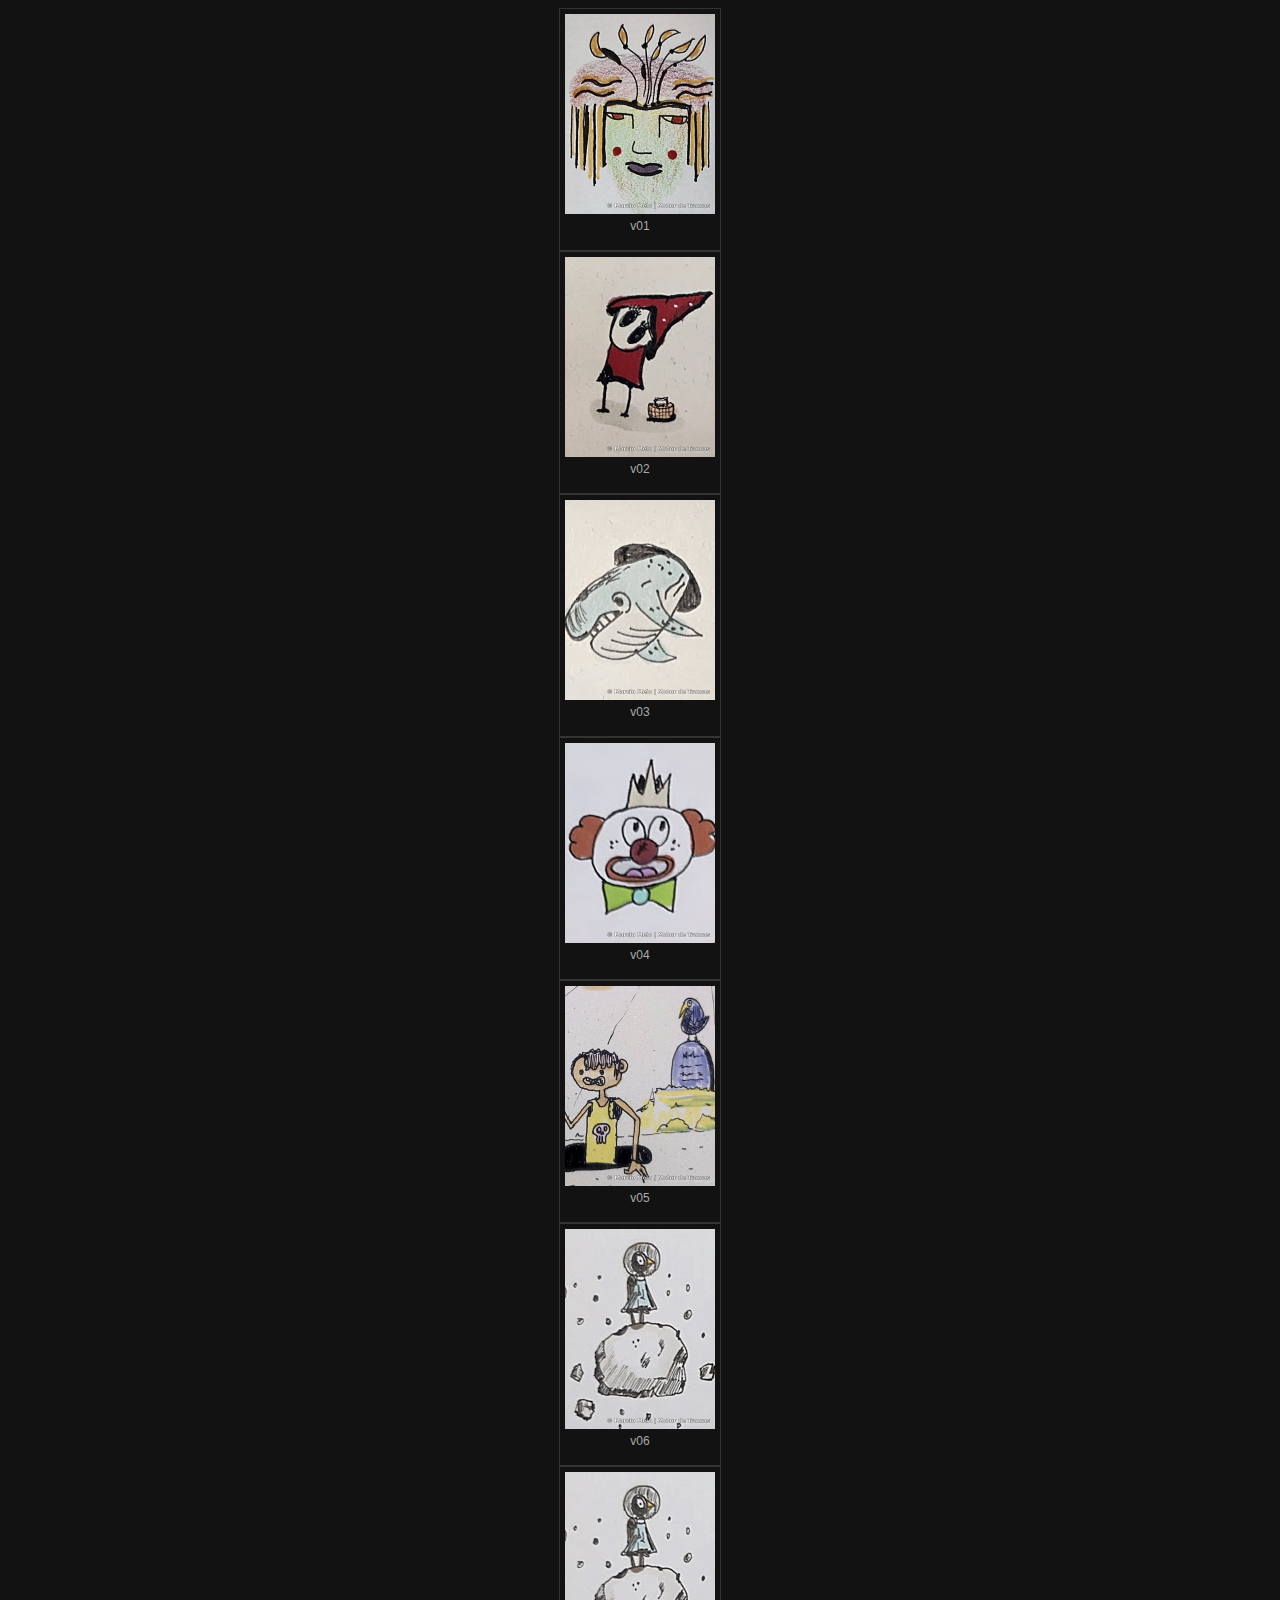
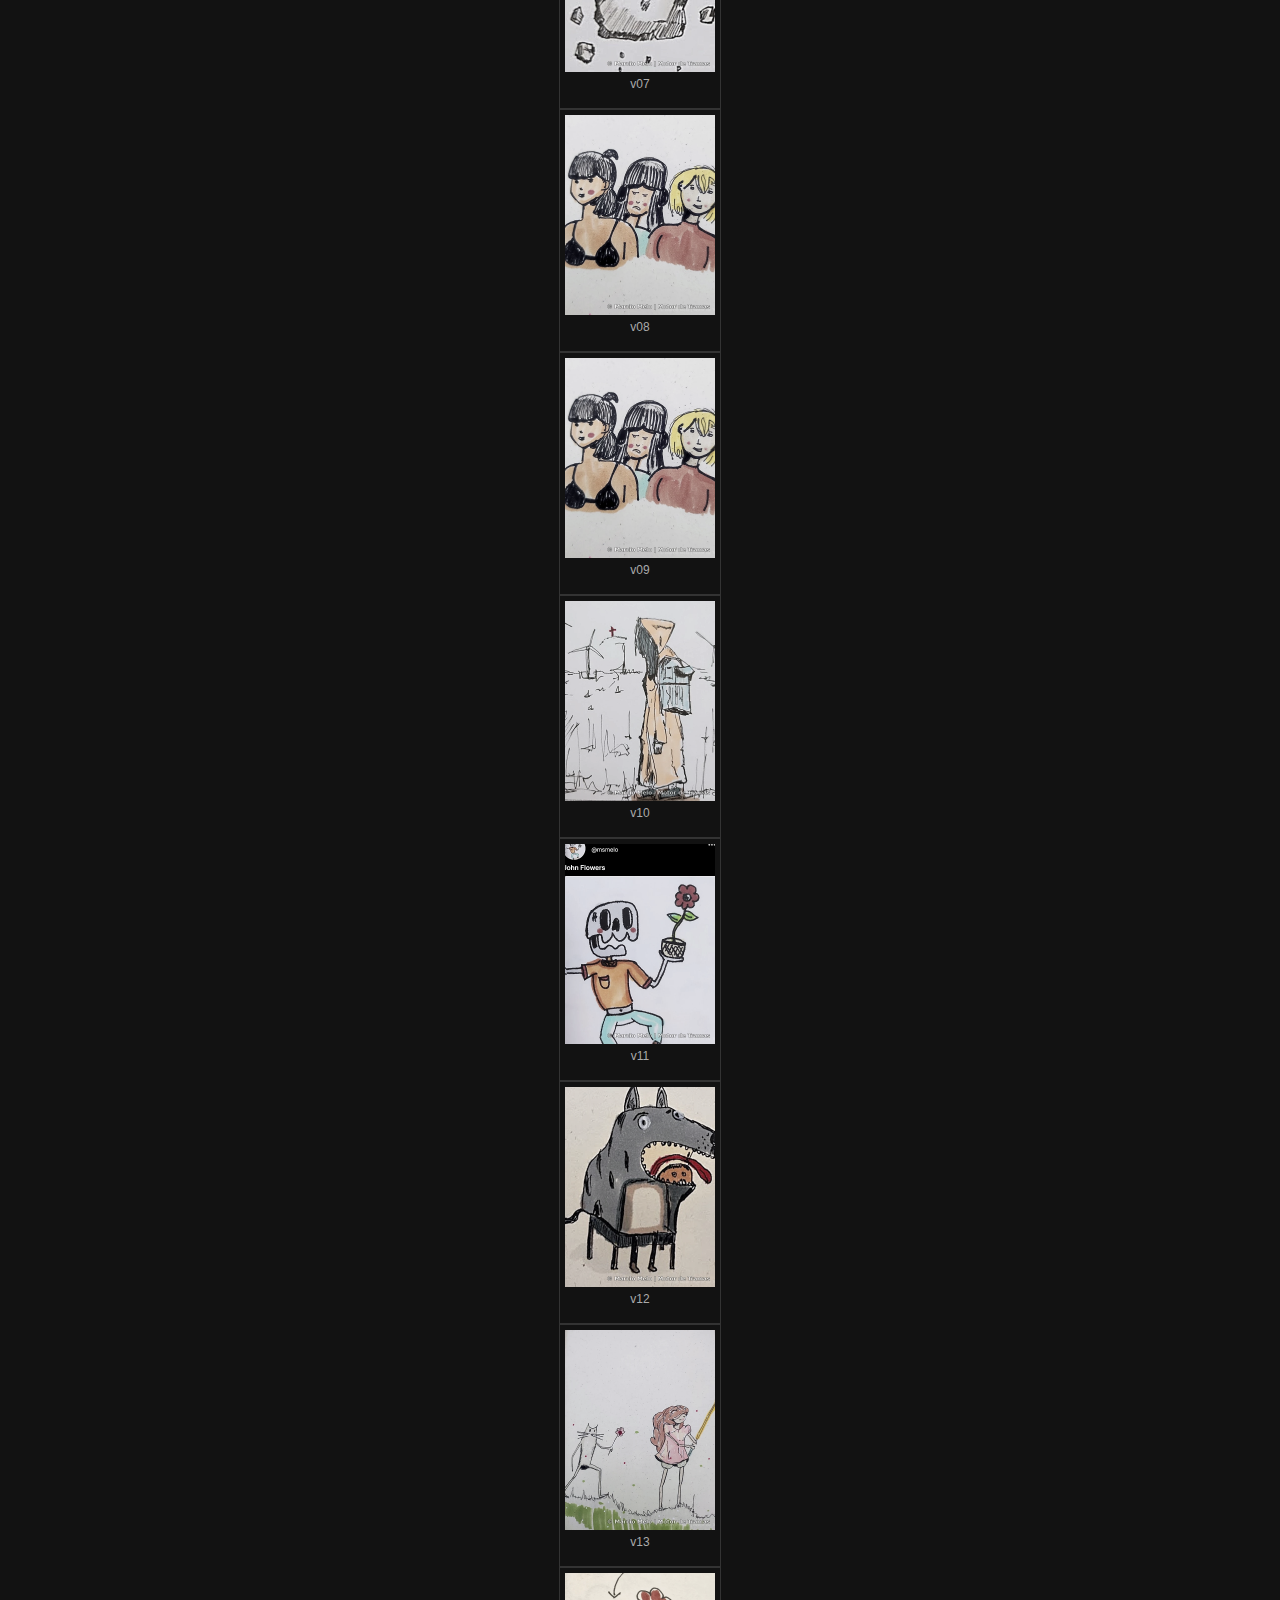
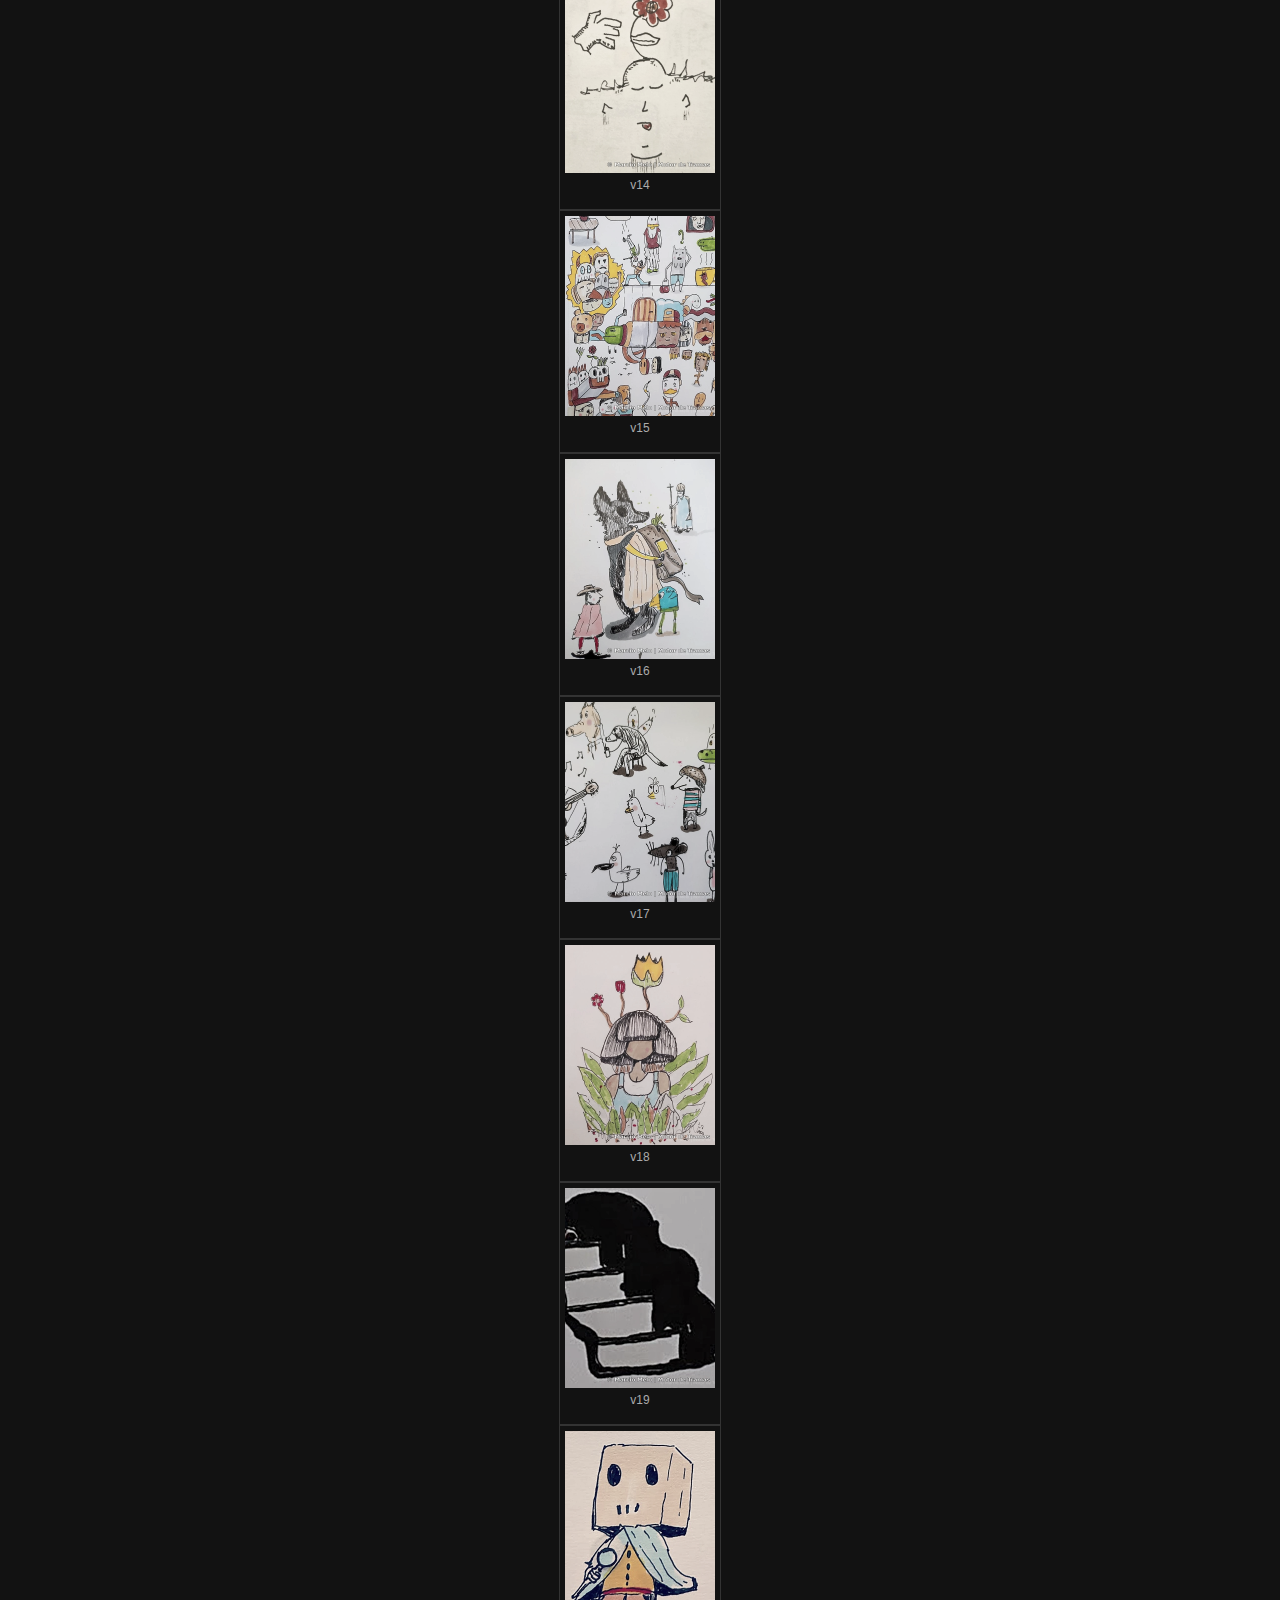
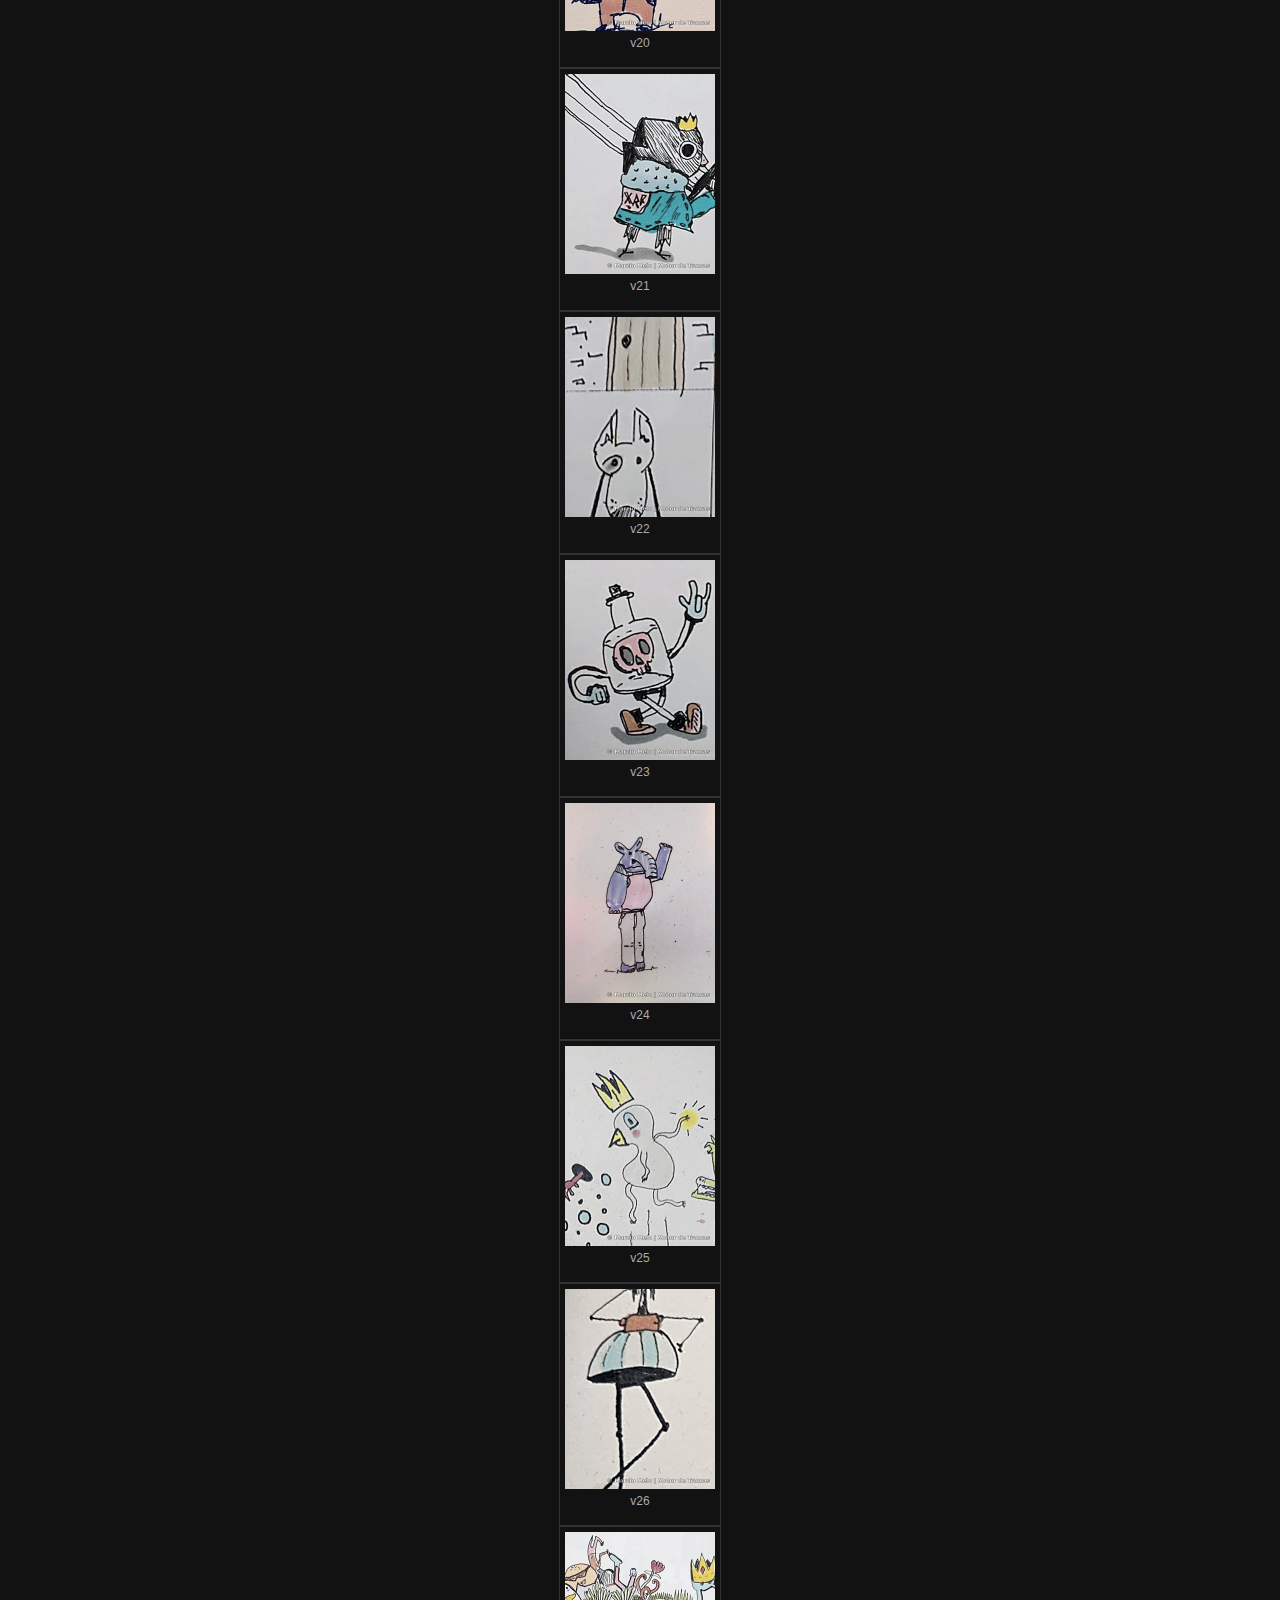
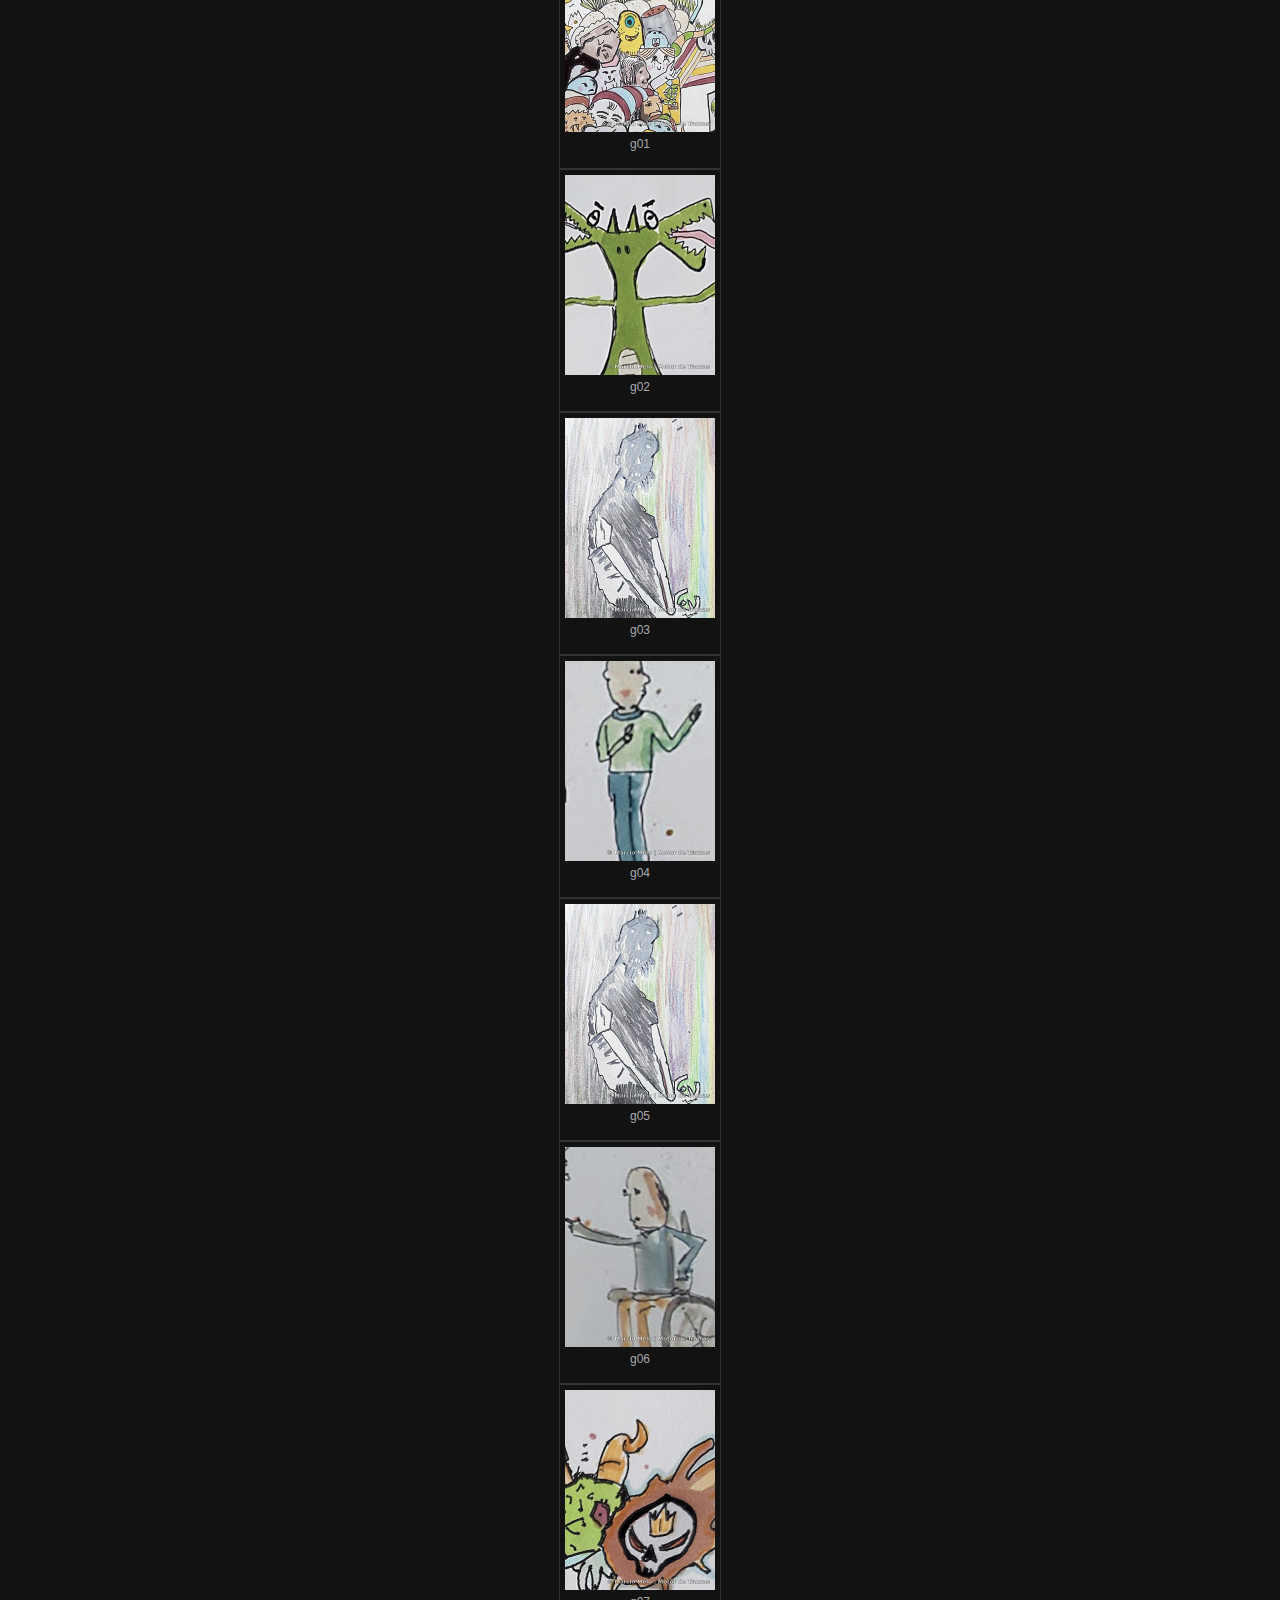
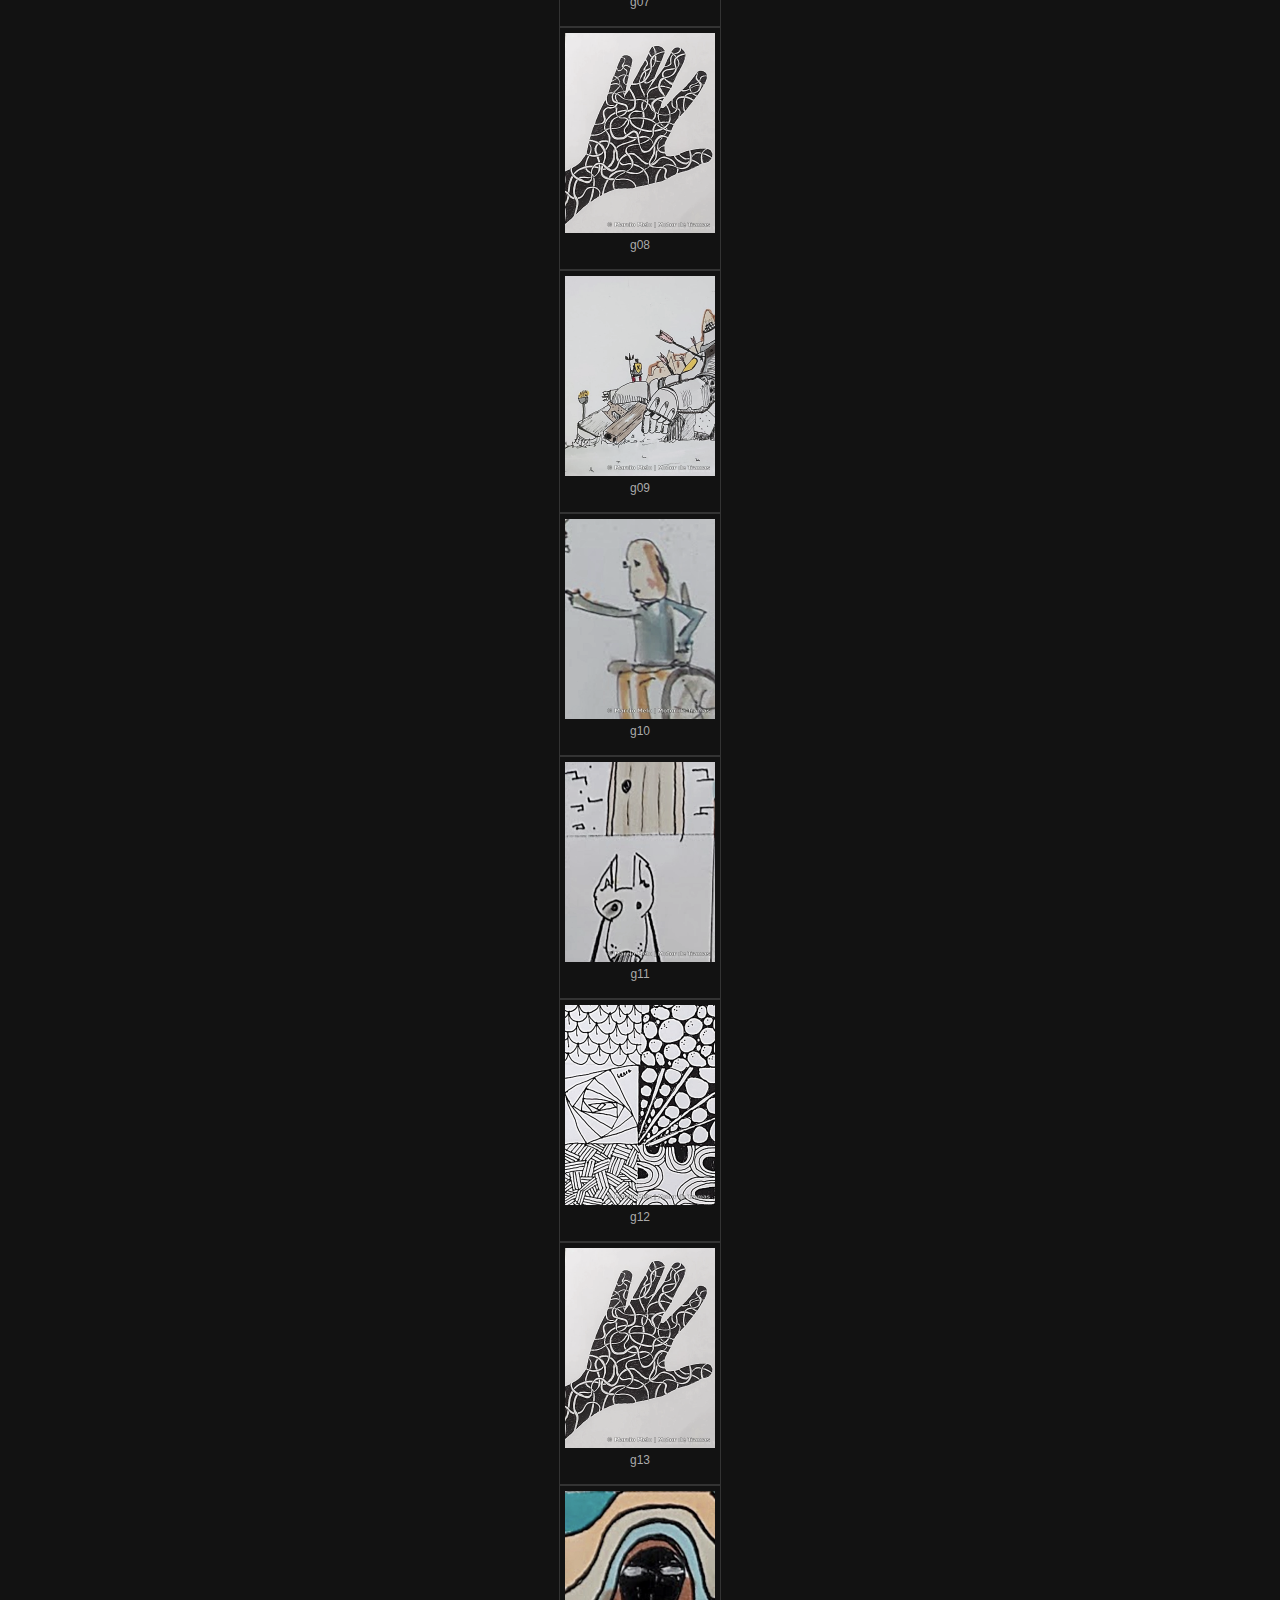
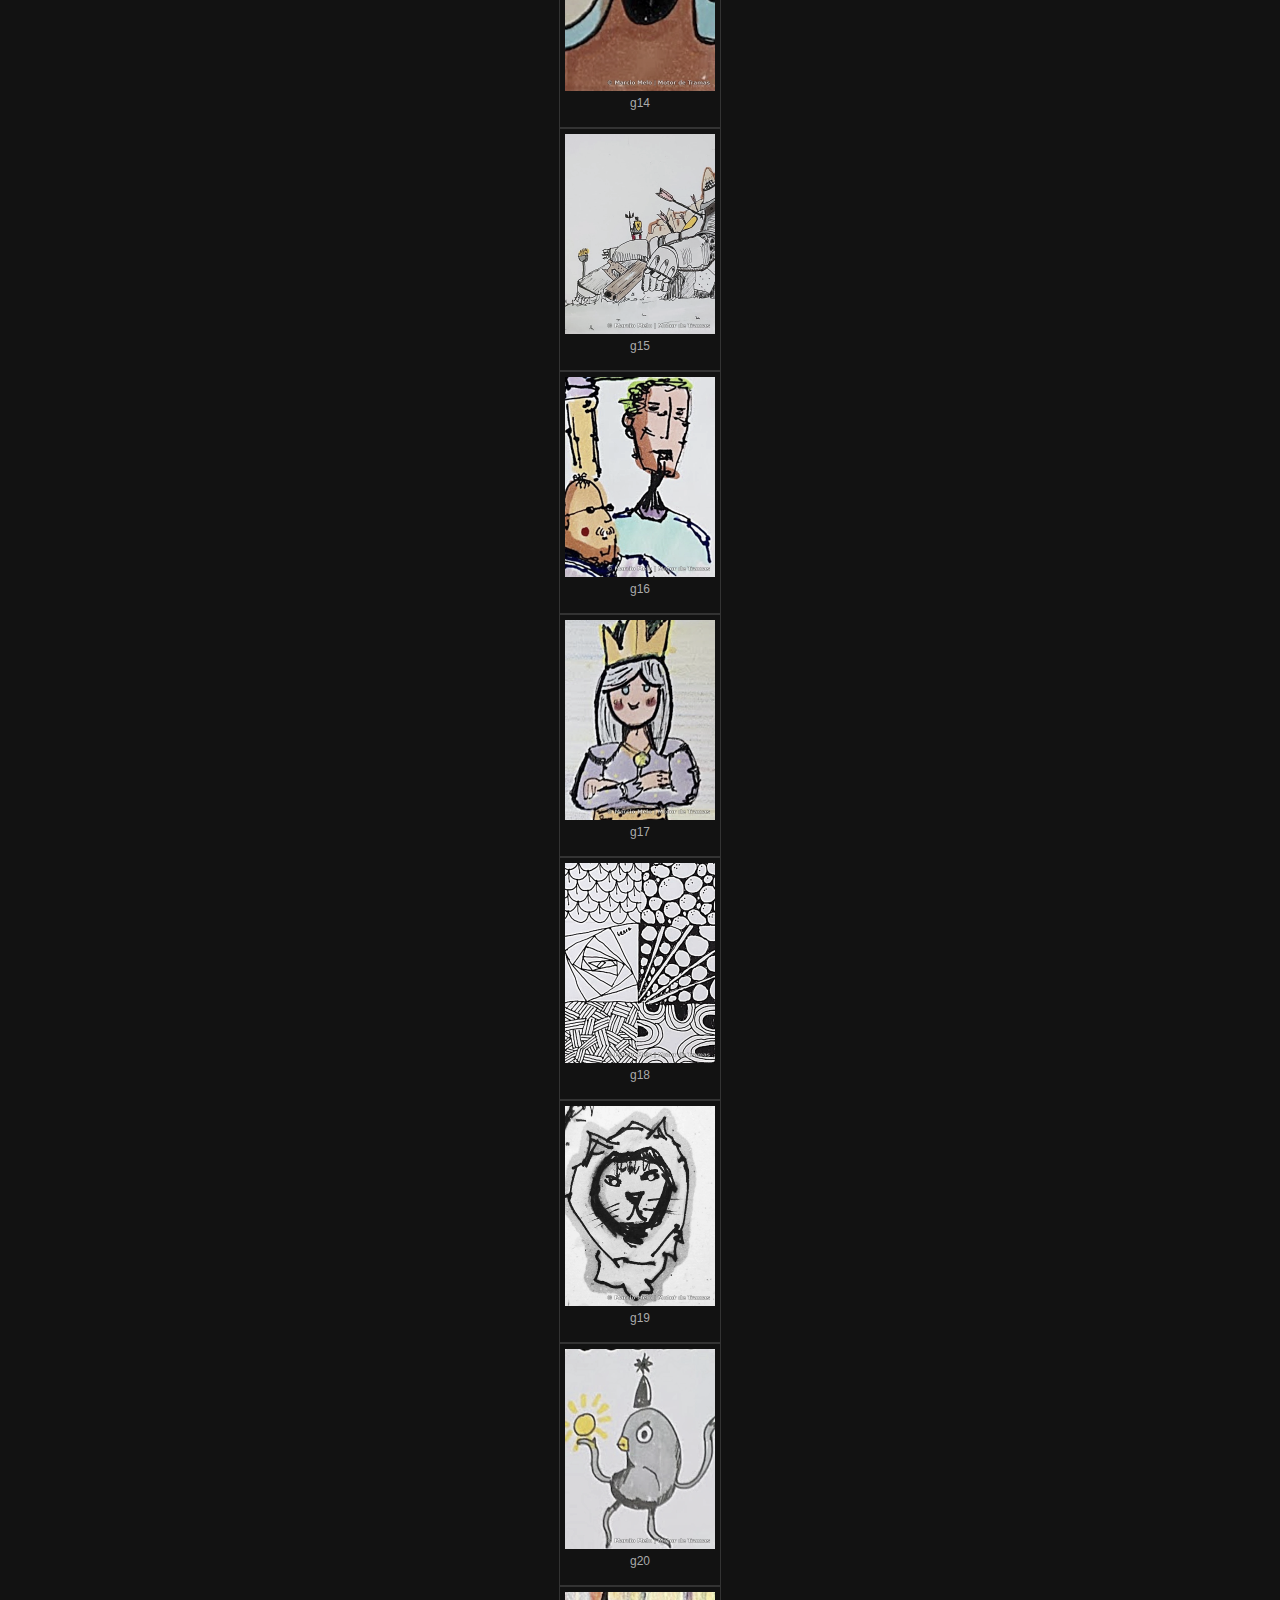
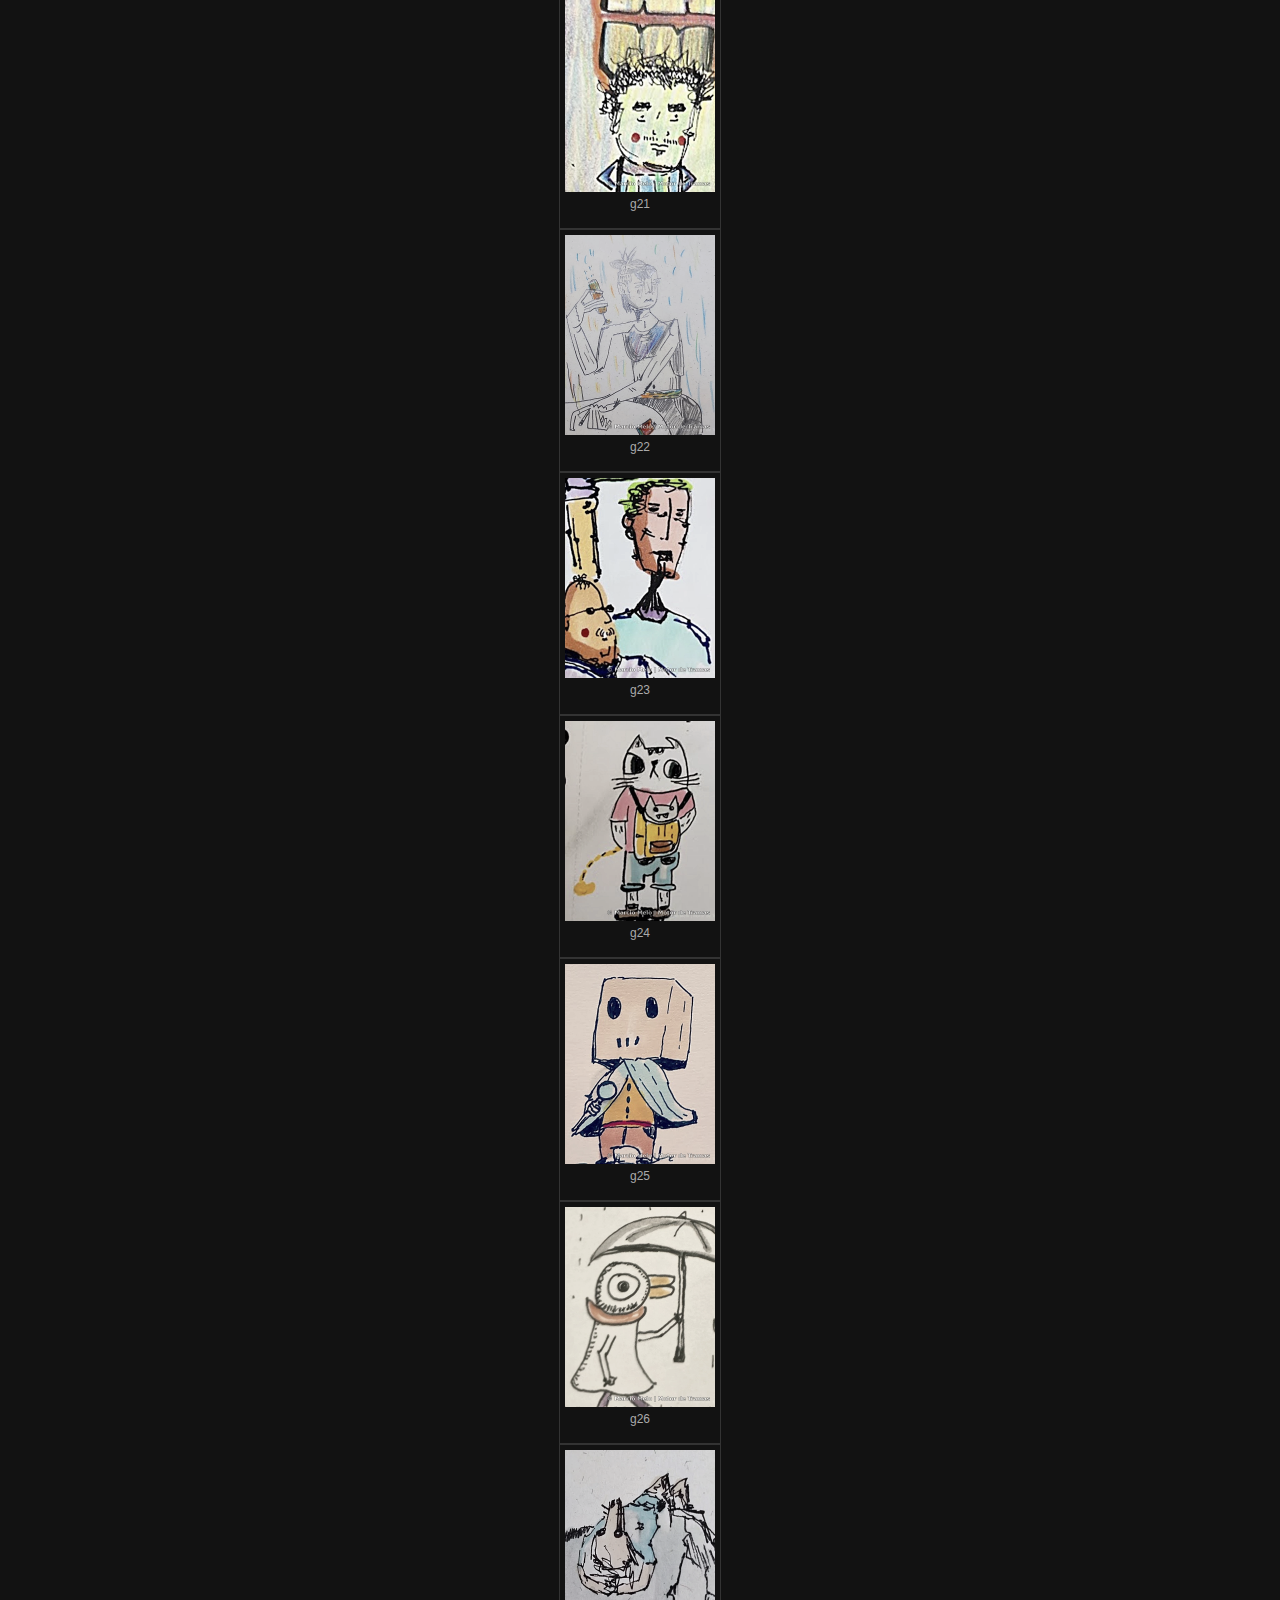
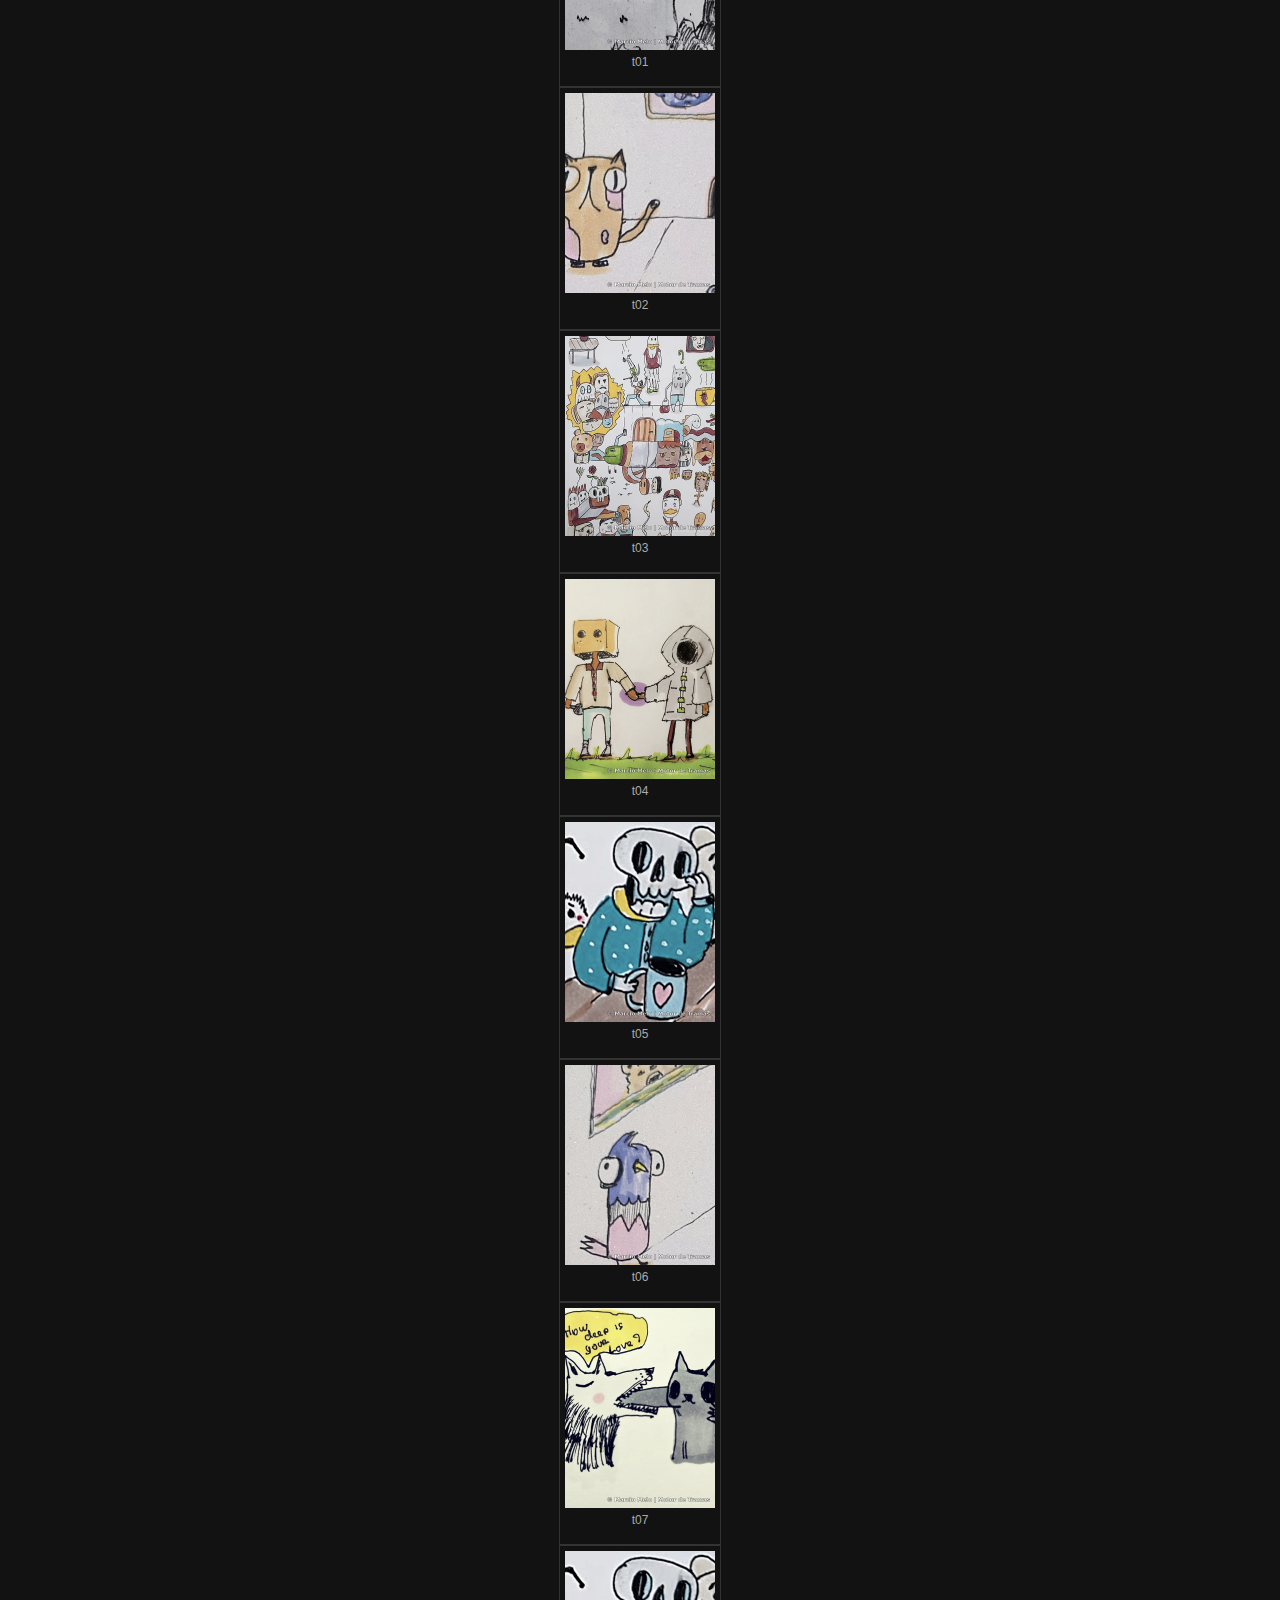
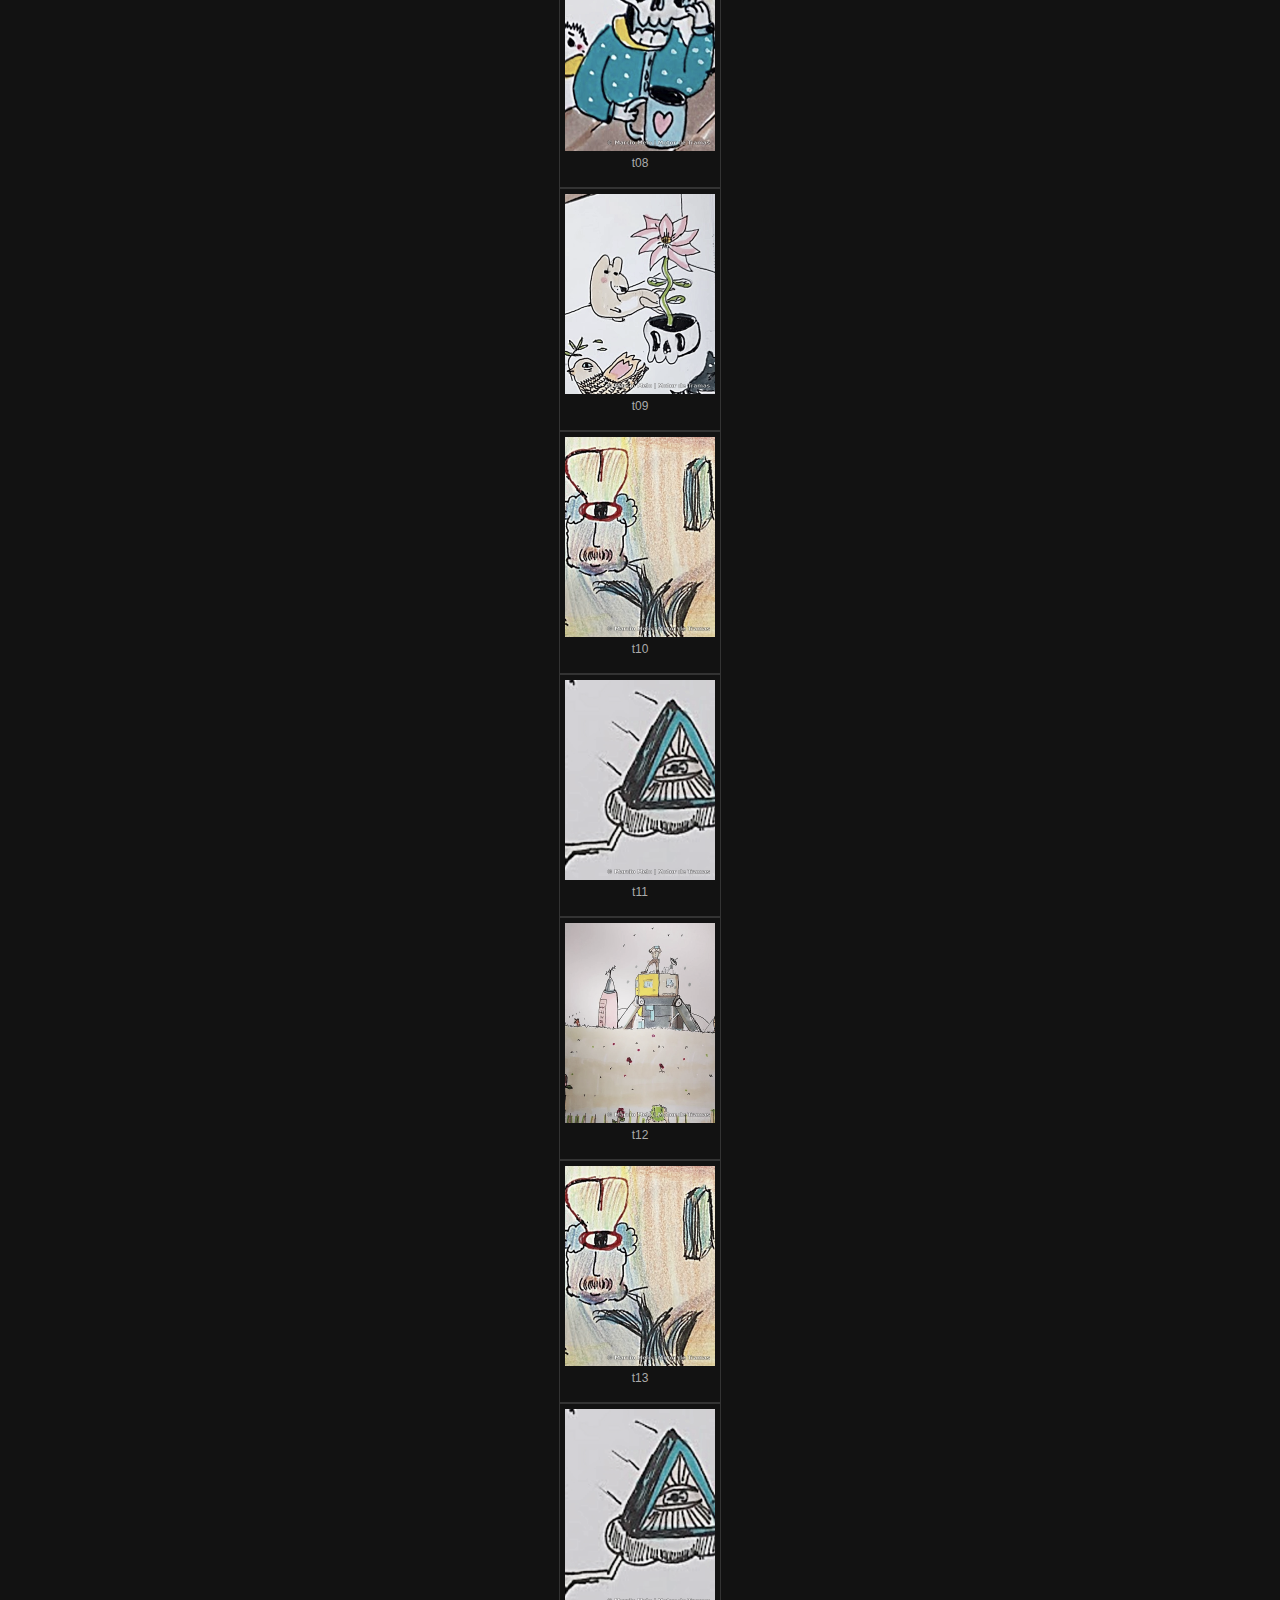
<file: galeria.html>
<!DOCTYPE html>
<html lang="pt-br">
<head>
    <meta charset="UTF-8">
    <title>Galeria Palimpsesto</title>
    <style>
        body { background: #121212; color: white; font-family: sans-serif; display: flex; flex-wrap: wrap; gap: 10px; justify-content: center; }
        .card { border: 1px solid #333; padding: 5px; text-align: center; width: 150px; }
        img { width: 100%; height: auto; display: block; filter: grayscale(0.5); transition: 0.3s; }
        img:hover { filter: grayscale(0); transform: scale(1.1); }
        p { font-size: 12px; margin-top: 5px; color: #aaa; }
    </style>
</head>
<body>
    <div id="container"></div>
    <script>
        fetch('decks_master.json')
            .then(response => response.json())
            .then(data => {
                const container = document.getElementById('container');
                Object.keys(data).forEach(deck => {
                    data[deck].forEach(card => {
                        const div = document.createElement('div');
                        div.className = 'card';
                        div.innerHTML = `<img src="${card.image}"><p>${card.id}</p>`;
                        container.appendChild(div);
                    });
                });
            });
    </script>
</body>
</html>
</file>
